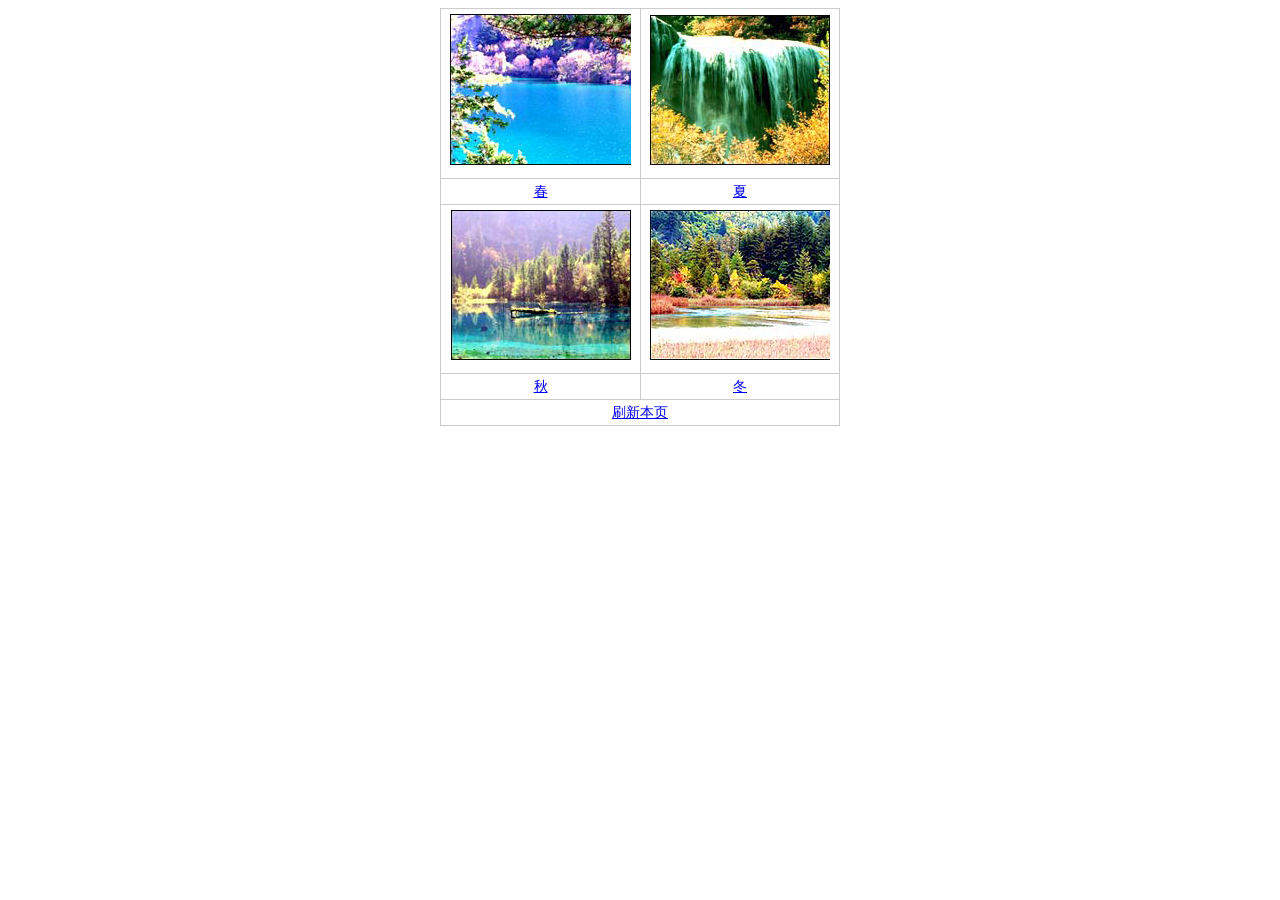
<file: 2/练习2：查看一年四季变化/index.html>
<!DOCTYPE html>
<html>
<head lang="en">
  <meta charset="UTF-8">
<title>查看一年四季的变化</title>
<style type="text/css">
table{
	margin-top: 0px;
	margin-right: auto;
	margin-bottom: 0px;
	margin-left: auto;
	border-top:1px #cccccc solid;
	border-left:1px #cccccc solid;
	width:400px;
	}
img{
	border:0;
	padding:5px;    
	}
td{
	font-size:14px;
	line-height:25px;
	text-align:center;
	border-bottom:1px #cccccc solid;
	border-right:1px #cccccc solid;
	}
</style>
</head>

<body><table border="0" cellspacing="0" cellpadding="0">
  <tr>
    <td><img src="images/1.jpg" /></td>
    <td><img src="images/2.jpg" /></td>
  </tr>
  <tr>
    <td><a href="#">春</a></td>
    <td><a href="#">夏</a></td>
  </tr>
  <tr>
    <td><img src="images/3.jpg" /></td>
    <td><img src="images/4.jpg" /></td>
  </tr>
  <tr>
    <td><a href="#">秋</a></td>
    <td><a href="#">冬</a></td>
  </tr>
  <tr>
    <td colspan="2"><a href="#">刷新本页</a></td>
  </tr>
</table>

</body>
</html>
</file>
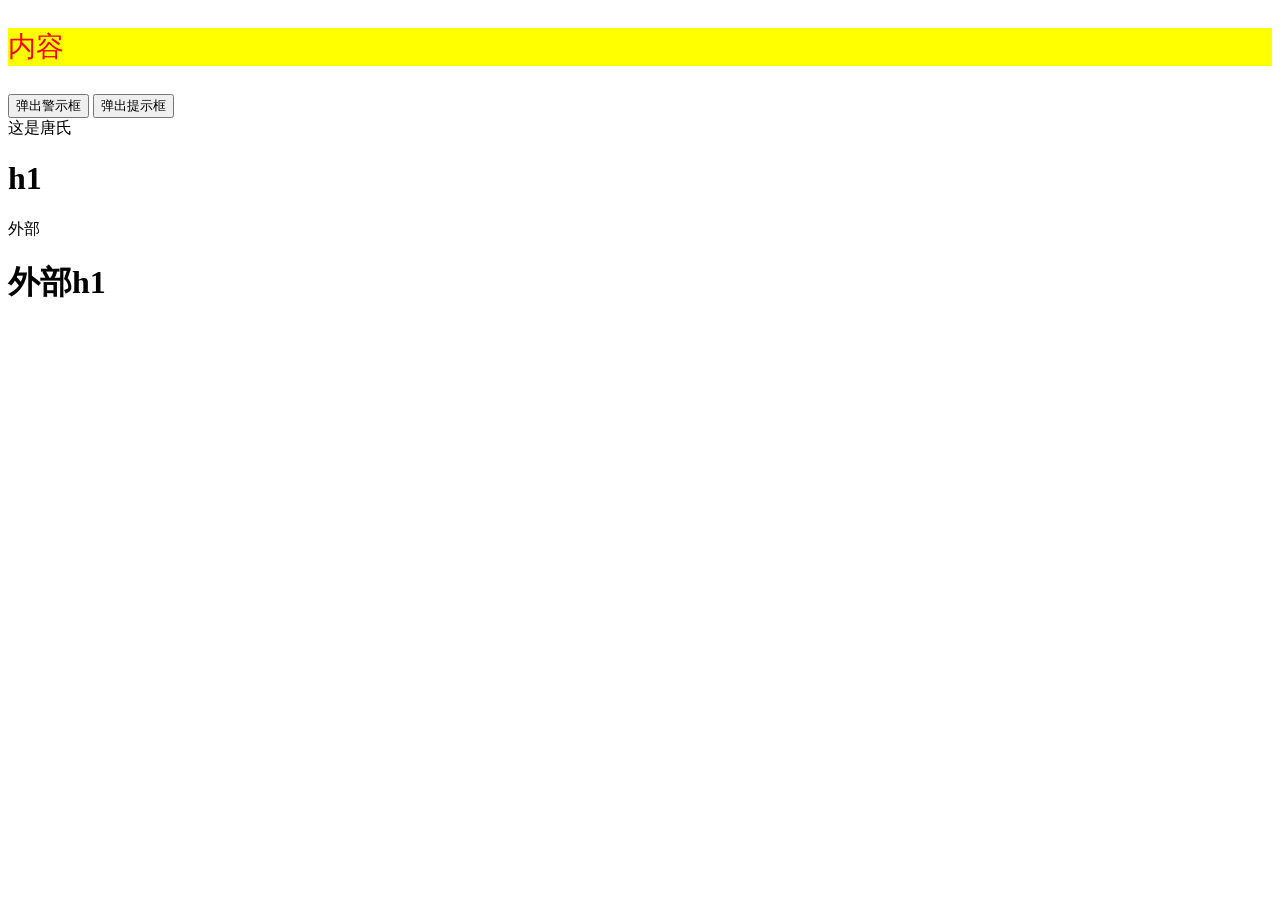
<file: 1/1-1第一个JS网页.html>
<!DOCTYPE html>
<html>
	<head>
		<meta charset="utf-8">
		<title>第一个JS网页</title>
		<style type="text/css">
			p {
				font-size: 28px;
			}
		</style>
		<link href="1-1.css" type="text/css" rel="stylesheet" />
		
	</head>
	<body>
		<p style="color: red;">内容</p>
		<input type="button" value="弹出警示框" onclick="alert('欢迎牢大')"/>
		<input type="button" value="弹出提示框" onclick="prompt('what can I see?','曼巴out')"/>
		<script type="text/javascript">
			document.write('<br/>');
			document.write('这是唐氏');
			document.write('<h1>h1</h1>')
			
			
			
			
		</script>
		<script src="1-1.js" type="text/javascript"></script>
	</body>
</html>
</file>
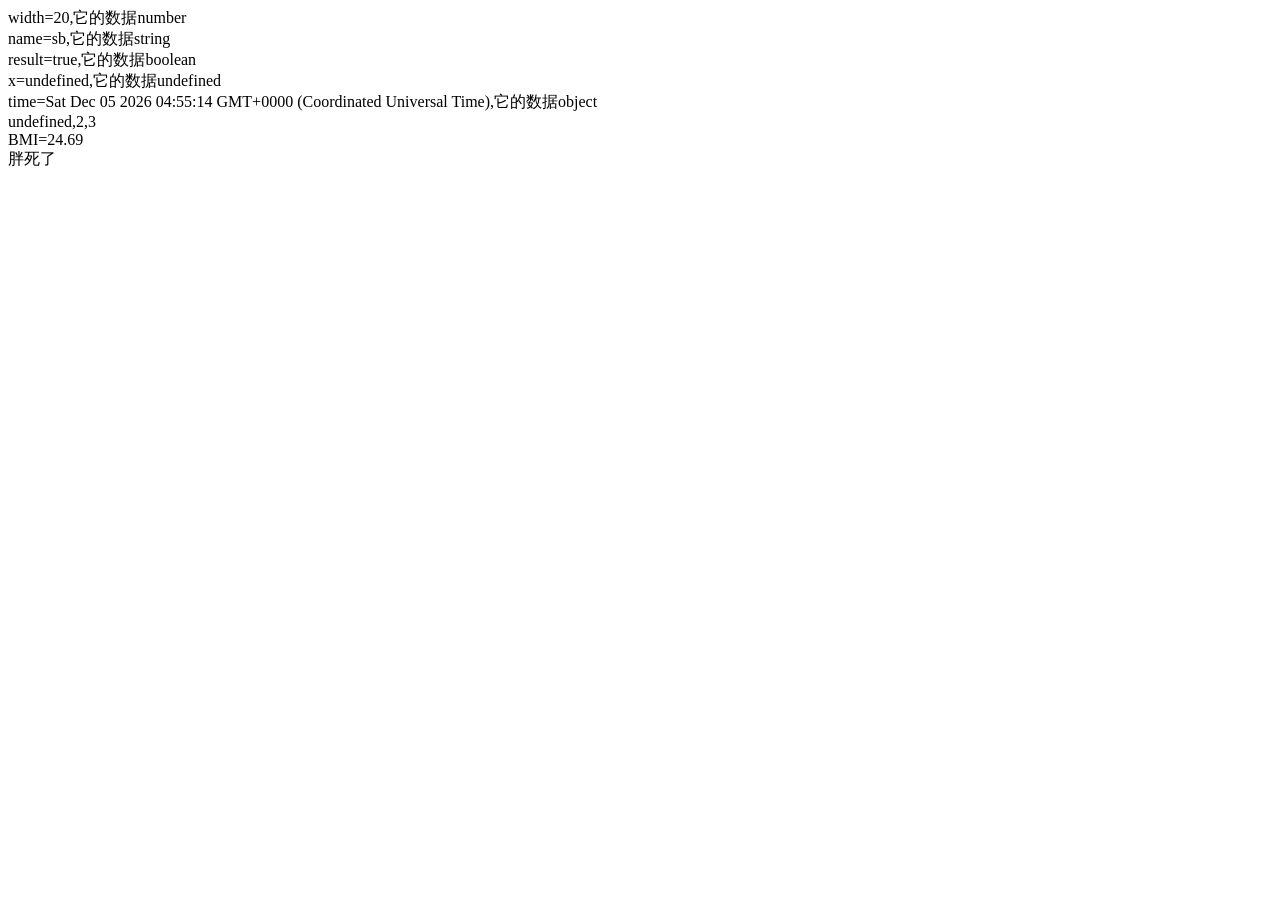
<file: 1/1-2.html>
<!DOCTYPE html>
<html>
	<head>
		<meta charset="utf-8">
		<title>JS的变量</title>
		<script type="text/javascript">
			var width = 20;
			var x, y = 2,
				z = 3;
			var name = 'sb'
			var result = true
			var time = new Date();
			document.write('width=' + width + ',它的数据' + typeof(width) + '<br/>');
			document.write('name=' + name + ',它的数据' + typeof(name) + '<br/>');
			document.write('result=' + result + ',它的数据' + typeof(result) + '<br/>');
			document.write('x=' + x + ',它的数据' + typeof(x) + '<br/>');
			document.write('time=' + time + ',它的数据' + typeof(time) + '<br/>');
			document.write(x + ',' + y + ',' + z);
			var he = 1.8,
				we = 80;
			var BMI;
			BMI = we / (he * he)
			BMI = BMI.toFixed(2);
			document.write('<br/>' + 'BMI=' + BMI +'<br/>');
			if (BMI < 18.5) {
				document.write('瘦死了')
			} else if (BMI > 24) {
				document.write('胖死了')
			}else{
				document.write('哟西')
			}
		</script>
	</head>
	<body>
	</body>
</html>
</file>
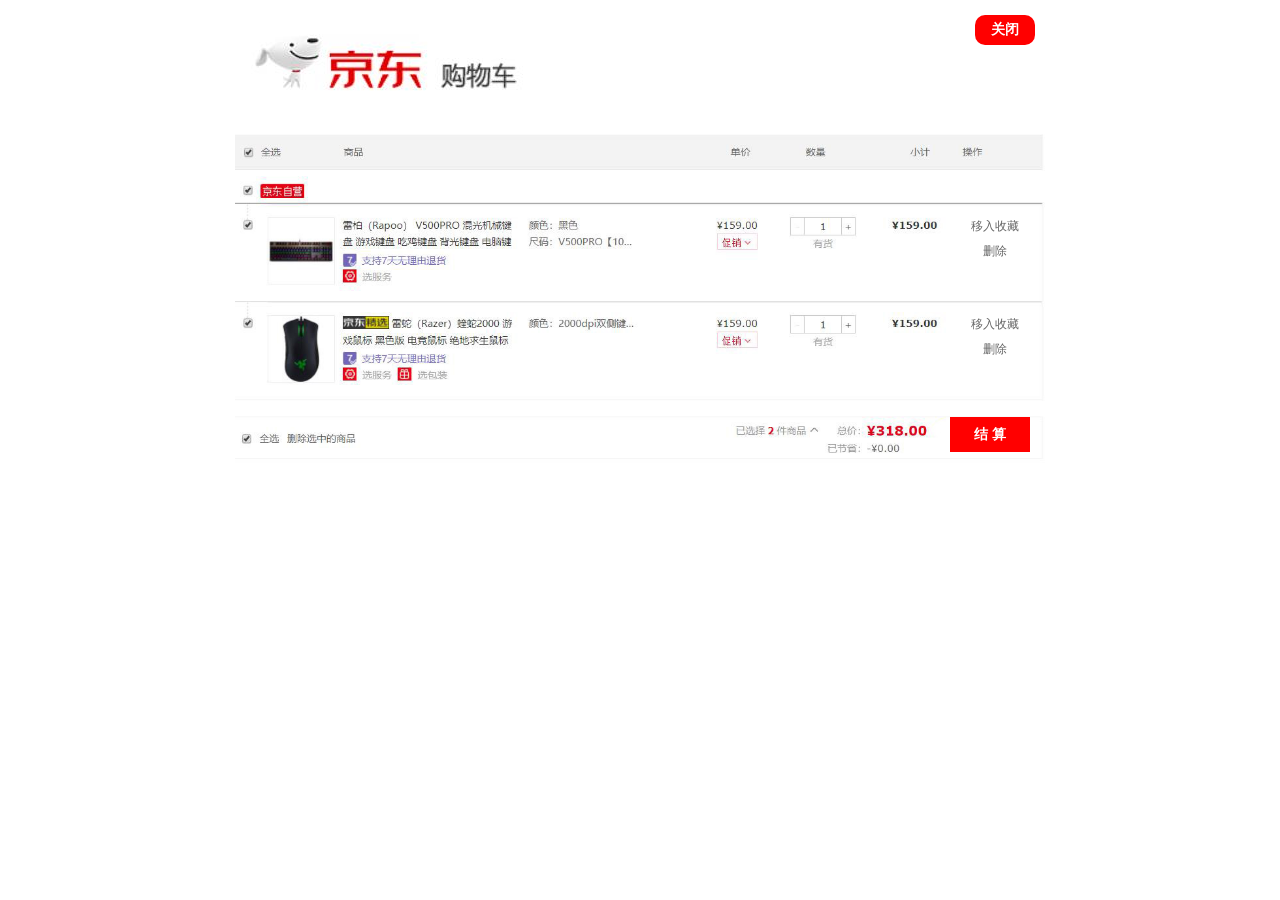
<file: 2/练习1：制作简易的购物车页面/shopping.html>
<!DOCTYPE html>
<html>
	<head lang="en">
		<meta charset="UTF-8">
		<title>制作简易的购物车页面</title>
		<link type="text/css" rel="stylesheet" href="css/cartStyle.css" />
		<script type="text/javascript">
			function close_plan() {
				window.close()
			}
			function w(){
			var flag = confirm('yiru');
			if(flag == true) {
				alert('肘击成功')
			
			}
			}
			function del(){
			var flag = confirm('yiru');
			if(flag == true) {
				alert('肘');
			
			}
			}
			function accounts(){
			var flag = confirm('yi ru');
			if(flag == true) {
				alert('肘');
			
			}
			}
		</script>
	</head>
	<body>

		<div class="content">
			<div class="logo">
				<img src="images/logo.jpg"><span onclick="close_plan();">关闭</span>
			</div>
			<div class="cartList">
				<ul>
					<li onclick="w();">移入收藏</li>
					<li onclick="del();">删除</li>
					<li onclick="w();">移入收藏</li>
					<li onclick="del();">删除</li>
					<li><span onclick="accounts();">结 算</span></li>
				</ul>
			</div>
		</div>
	</body>
</html>
</file>
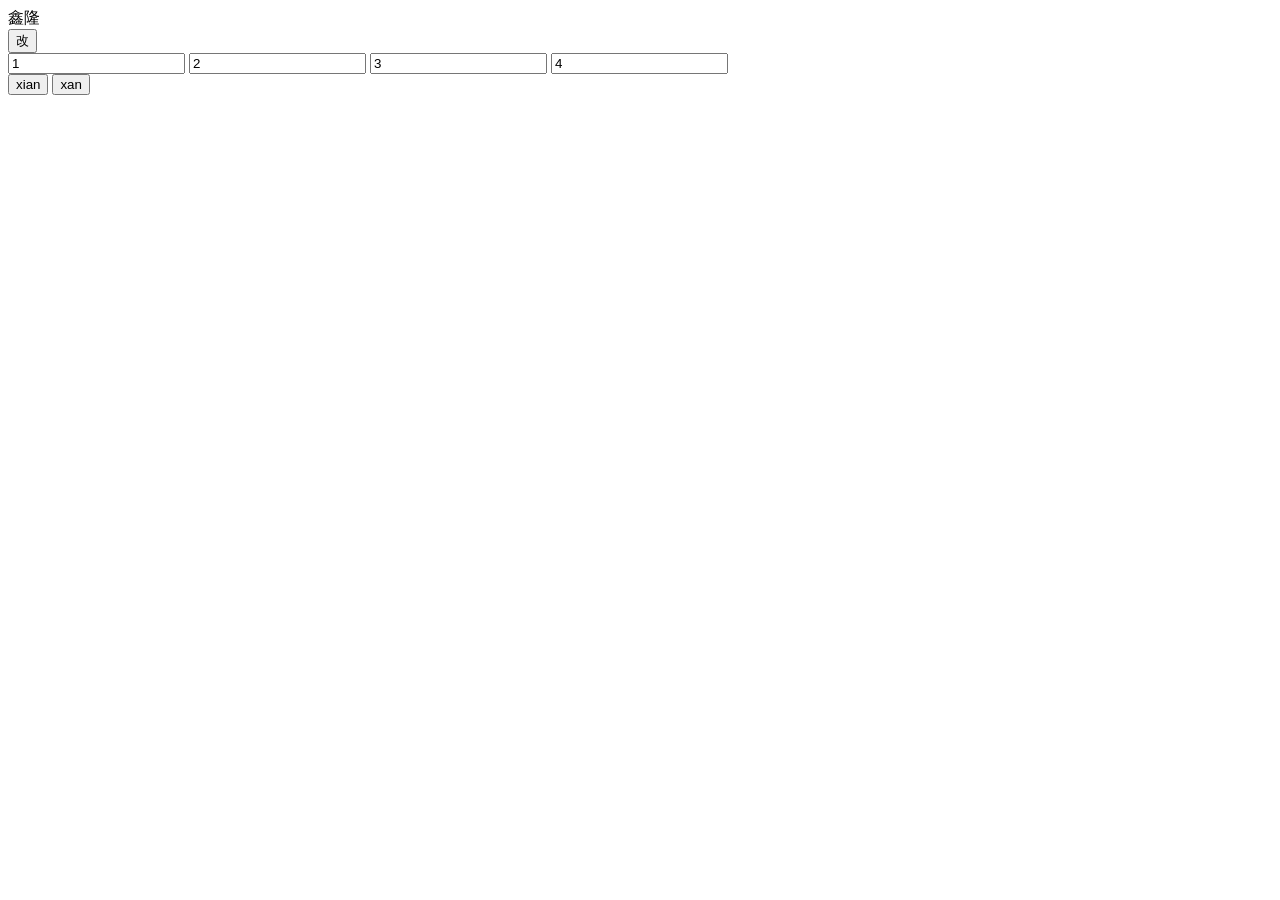
<file: 2/练习2：查看一年四季变化/2-4.html>
<!DOCTYPE html>
<html>
	<head>
		<meta charset="utf-8">
		<title></title>
		<script type="text/javascript">
			function cha() {
				document.getElementById('no').innerHTML = 'dsfv';
			}
			function s(){
				var aInput=document.getElementsByName('se');
				var sStr='';
				for{
					sStr+=aInput[i].value+'<br />'
				}
				
				document.getElementById('s').innerHTML=sStr;
				
				
			}
			function a(){
				var aInput=document.getElementsByTagName('input');
				var sStr='';
				for{
					sStr+=aInput[i].value+'<br />'
				}
				
				document.getElementById('s').innerHTML=sStr;
				
				
			}
		</script>
	</head>
	<body>
		<div id='no'>鑫隆</div>
		<input type="button" value="改" onclick="cha()" /><br />
	<input type="text" name="se" value="1"/>
	<input type="text" name="se" value="2"/>
	<input type="text" name="se" value="3"/>
	<input type="text" name="se" value="4"/>
	<br />
	<input type="button" value="xian" onclick="s"/>
	
	<input type="button" value="xan" onclick="a"/>
	</body>
</html>
</file>
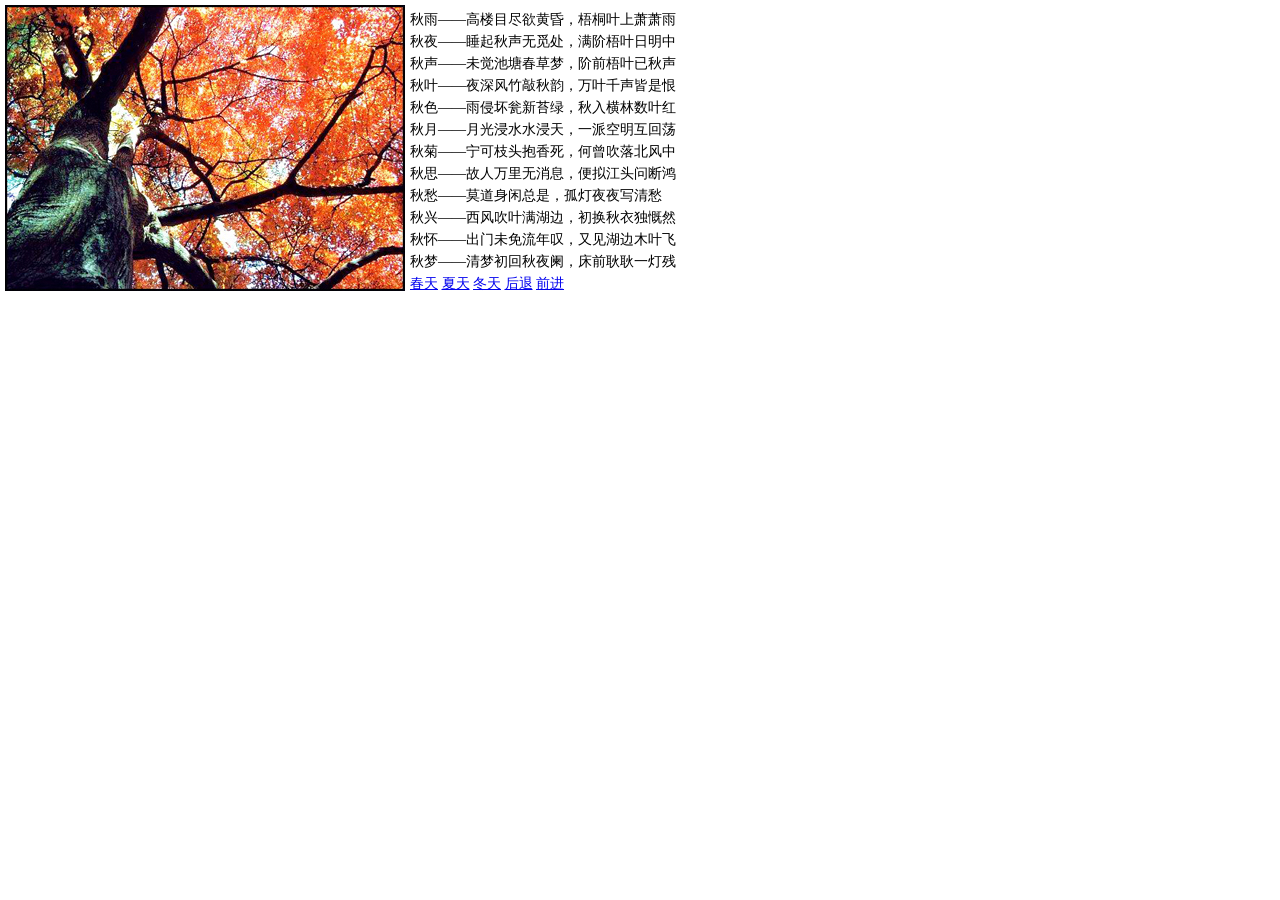
<file: 2/练习2：查看一年四季变化/autumn.html>
<!DOCTYPE html>
<html>
<head lang="en">
  <meta charset="UTF-8">
<title>秋</title>
<style type="text/css">
body{margin:0;}
img{
	border:0;
	padding:5px;    
	}
td{
	font-size:14px;
	line-height:22px;
	}
</style>
</head>

<body><table border="0" cellspacing="0" cellpadding="0">
  <tr>
    <td><img src="images/autumn.jpg" alt="秋天" /></td>
    <td>秋雨――高楼目尽欲黄昏，梧桐叶上萧萧雨<br />
      秋夜――睡起秋声无觅处，满阶梧叶日明中<br />
      秋声――未觉池塘春草梦，阶前梧叶已秋声<br />
      秋叶――夜深风竹敲秋韵，万叶千声皆是恨<br />
      秋色――雨侵坏瓮新苔绿，秋入横林数叶红<br />
      秋月――月光浸水水浸天，一派空明互回荡<br />
      秋菊――宁可枝头抱香死，何曾吹落北风中<br />
      秋思――故人万里无消息，便拟江头问断鸿<br />
      秋愁――莫道身闲总是，孤灯夜夜写清愁 <br />
      秋兴――西风吹叶满湖边，初换秋衣独慨然<br />
      秋怀――出门未免流年叹，又见湖边木叶飞<br />
      秋梦――清梦初回秋夜阑，床前耿耿一灯残<br />
    <a href="#">春天</a> <a href="#">夏天</a> <a href="#">冬天</a>  <a href="#">后退</a>   <a href="#">前进</a></td>
  </tr>
</table>
</body>
</html>
</file>
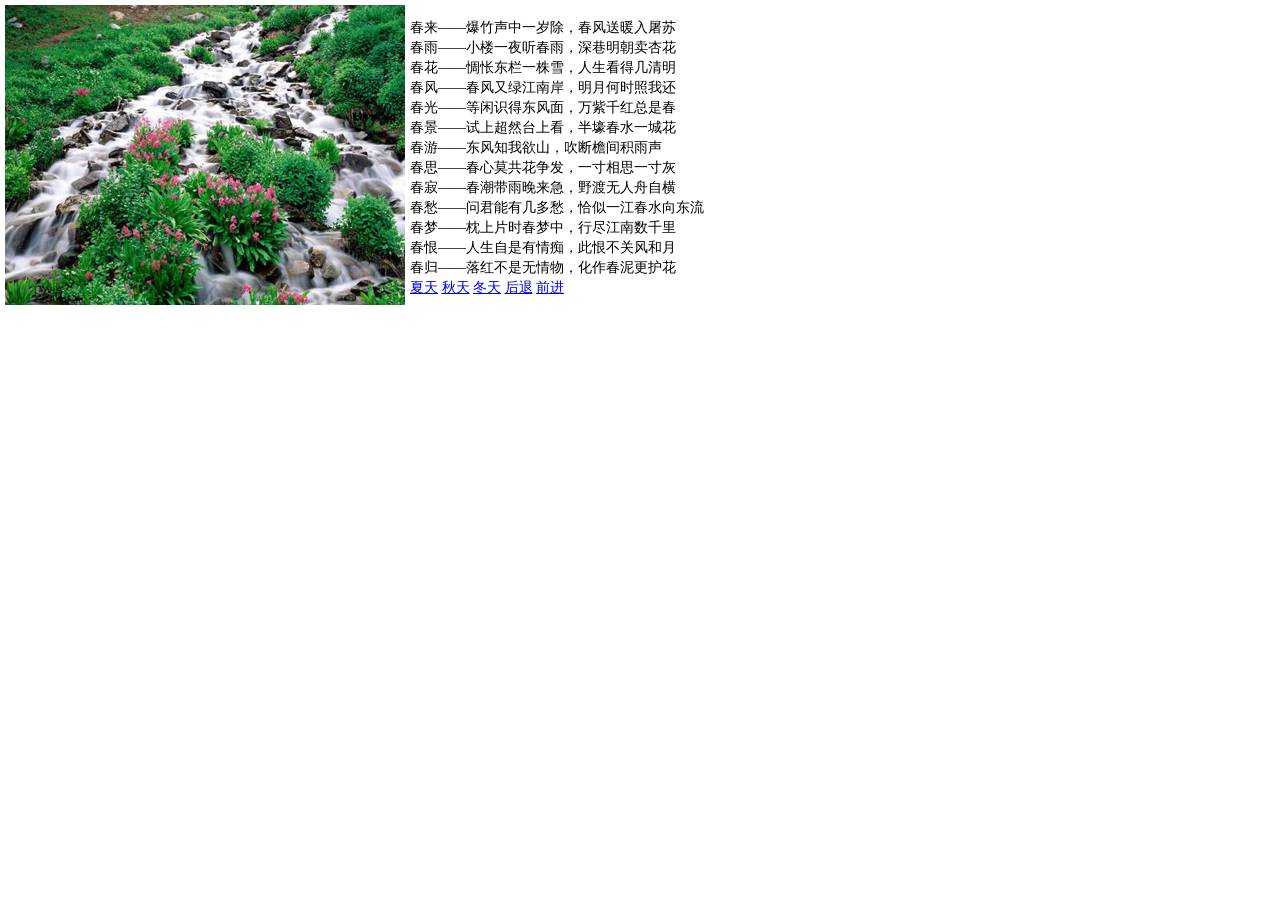
<file: 2/练习2：查看一年四季变化/spring.html>
<!DOCTYPE html>
<html>
<head lang="en">
  <meta charset="UTF-8">
<title>春</title>
<style type="text/css">
body{margin:0;}
img{
	border:0;
	padding:5px;    
	}
td{
	font-size:14px;
	line-height:20px;
	}
</style>
</head>

<body><table border="0" cellspacing="0" cellpadding="0">
  <tr>
    <td><img src="images/spring.jpg" alt="春天" /></td>
    <td>春来――爆竹声中一岁除，春风送暖入屠苏<br />
      春雨――小楼一夜听春雨，深巷明朝卖杏花<br />
      春花――惆怅东栏一株雪，人生看得几清明<br />
      春风――春风又绿江南岸，明月何时照我还<br />
      春光――等闲识得东风面，万紫千红总是春<br />
      春景――试上超然台上看，半壕春水一城花<br />
      春游――东风知我欲山，吹断檐间积雨声 <br />
      春思――春心莫共花争发，一寸相思一寸灰<br />
      春寂――春潮带雨晚来急，野渡无人舟自横<br />
      春愁――问君能有几多愁，恰似一江春水向东流<br />
      春梦――枕上片时春梦中，行尽江南数千里<br />
      春恨――人生自是有情痴，此恨不关风和月<br />
      春归――落红不是无情物，化作春泥更护花<br />
      <a href="#">夏天</a> <a href="#">秋天</a> <a href="#">冬天</a>  <a href="#">后退</a>   <a href="#">前进</a></td>
  </tr>
</table>
</body>
</html>
</file>
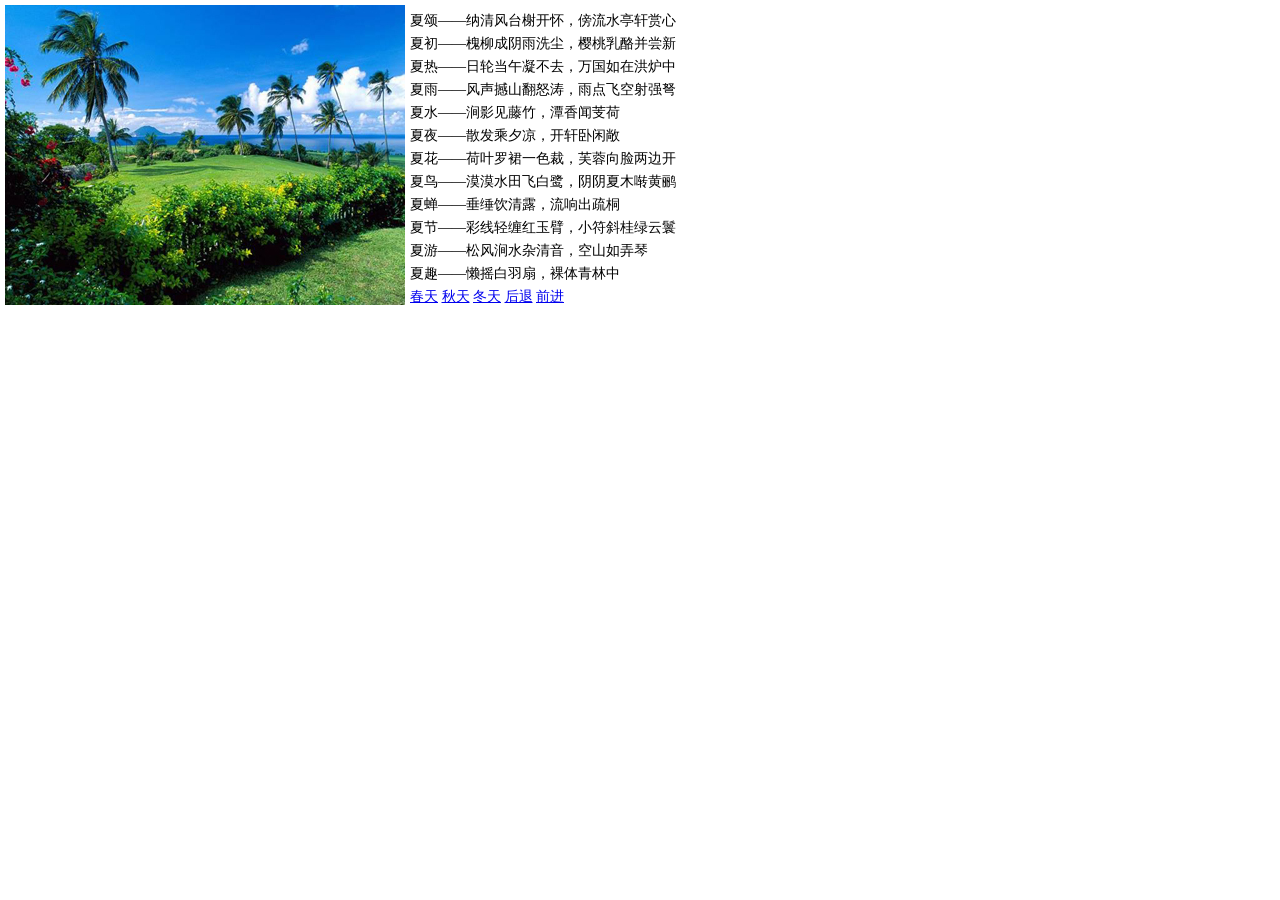
<file: 2/练习2：查看一年四季变化/summer.html>
<!DOCTYPE html>
<html>
<head lang="en">
  <meta charset="UTF-8">
<title>夏</title>
<style type="text/css">
body{margin:0;}
img{
	border:0;
	padding:5px;    
	}
td{
	font-size:14px;
	line-height:23px;
	}
</style>
</head>

<body><table border="0" cellspacing="0" cellpadding="0">
  <tr>
    <td><img src="images/summer.jpg" alt="夏天" /></td>
    <td>夏颂――纳清风台榭开怀，傍流水亭轩赏心<br />
      夏初――槐柳成阴雨洗尘，樱桃乳酪并尝新<br />
      夏热――日轮当午凝不去，万国如在洪炉中<br />
      夏雨――风声撼山翻怒涛，雨点飞空射强弩<br />
      夏水――涧影见藤竹，潭香闻芰荷<br />
      夏夜――散发乘夕凉，开轩卧闲敞<br />
      夏花――荷叶罗裙一色裁，芙蓉向脸两边开<br />
      夏鸟――漠漠水田飞白鹭，阴阴夏木啭黄鹂<br />
      夏蝉――垂缍饮清露，流响出疏桐<br />
      夏节――彩线轻缠红玉臂，小符斜桂绿云鬟<br />
      夏游――松风涧水杂清音，空山如弄琴<br />
      夏趣――懒摇白羽扇，裸体青林中<br />
      <a href="#">春天</a> <a href="#">秋天</a> <a href="#">冬天</a>  <a href="#">后退</a>   <a href="#">前进</a></td>
  </tr>
</table>
</body>
</html>
</file>
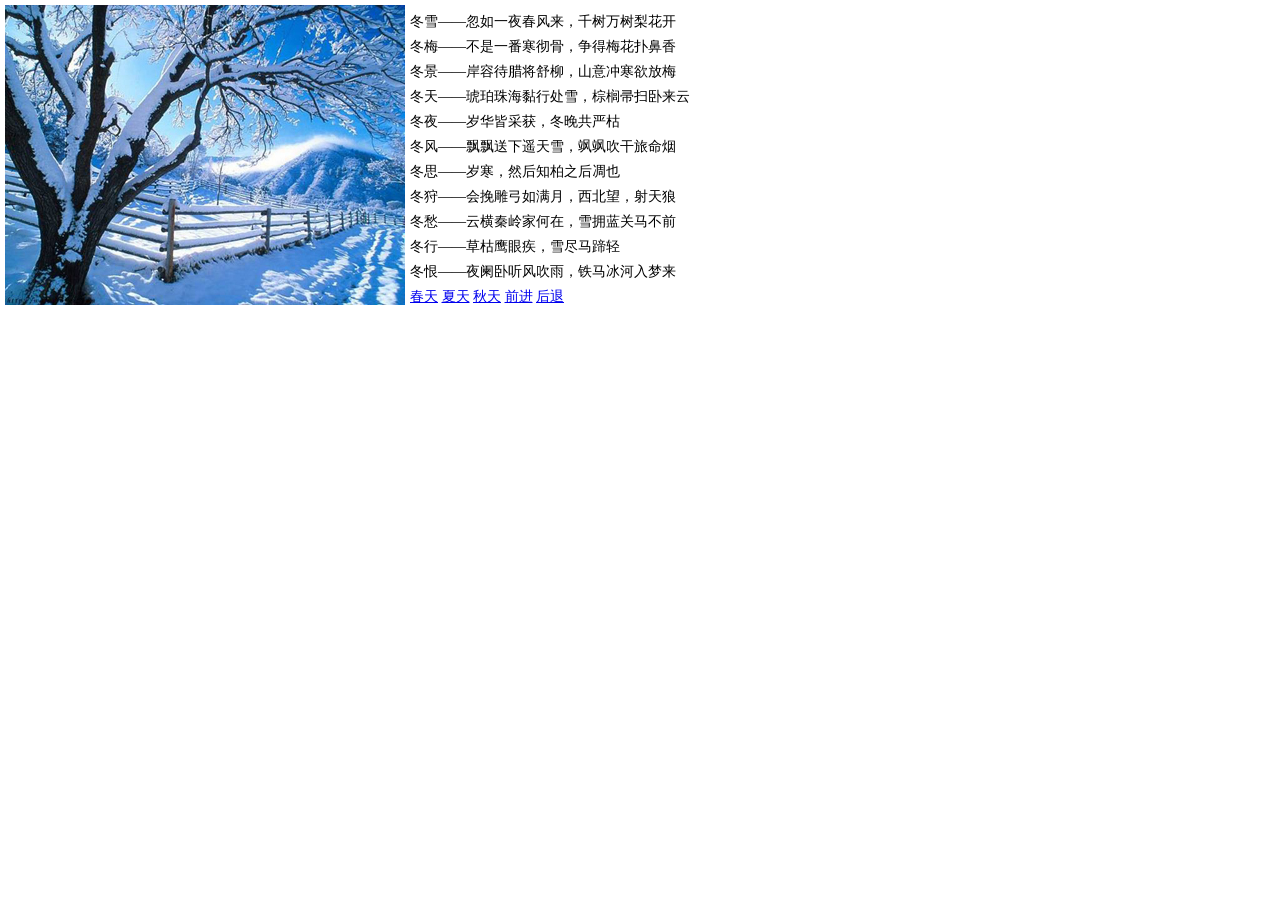
<file: 2/练习2：查看一年四季变化/winter.html>
<!DOCTYPE html>
<html>
<head lang="en">
  <meta charset="UTF-8">
<title>冬</title>
<style type="text/css">
body{margin:0;}
img{
	border:0;
	padding:5px;    
	}
td{
	font-size:14px;
	line-height:25px;
	}
</style>
</head>

<body><table border="0" cellspacing="0" cellpadding="0">
  <tr>
    <td><img src="images/winter.jpg" alt="冬天" /></td>
    <td>冬雪――忽如一夜春风来，千树万树梨花开<br />
      冬梅――不是一番寒彻骨，争得梅花扑鼻香<br />
      冬景――岸容待腊将舒柳，山意冲寒欲放梅<br />
      冬天――琥珀珠海黏行处雪，棕榈帚扫卧来云<br />
      冬夜――岁华皆采获，冬晚共严枯<br />
      冬风――飘飘送下遥天雪，飒飒吹干旅命烟<br />
      冬思――岁寒，然后知柏之后凋也<br />
      冬狩――会挽雕弓如满月，西北望，射天狼<br />
      冬愁――云横秦岭家何在，雪拥蓝关马不前<br />
      冬行――草枯鹰眼疾，雪尽马蹄轻<br />
      冬恨――夜阑卧听风吹雨，铁马冰河入梦来<br />
      <a href="#">春天</a>  <a href="#">夏天</a> <a href="#">秋天</a> <a href="#">前进</a>  <a href="#">后退</a></td>
  </tr>
</table>
</body>
</html>
</file>
<file: 1/1-1.css>
p{
	background-color: yellow;
	font-style: ;
}
</file>
<file: 2/练习1：制作简易的购物车页面/css/cartStyle.css>
body,ul,li,div,p,h1,h2{margin: 0;padding: 0;overflow: hidden;}
ul,li{list-style: none;}
.content{width: 810px; margin: 0 auto;}
.logo{margin: 10px 0;}
.logo span{
    display: inline-block;
    float: right;
    width: 60px;
    height: 30px;
    line-height: 30px;
    font-size: 14px;
    font-family: "微软雅黑";
    background: #ff0000;
    color: #ffffff;
    text-align: center;
    border-radius: 10px;
    margin-top: 5px;
    margin-right: 10px;
    cursor: pointer;
    font-weight: bold;
}
.cartList{
    background: url("../images/shoppingBg.jpg") no-repeat;
    height: 414px;
    overflow: hidden;
    background-size:100%; 
}
.cartList ul{
    float: right;
    width: 100px;
    margin-top: 80px;
}
.cartList ul li{
    font-family: "微软雅黑";
    font-size: 12px;
    color: #666666;
    text-align: center;
    line-height: 25px;
    cursor: pointer;
}
.cartList ul li:nth-of-type(3){margin-top: 48px;}
.cartList ul li:nth-of-type(5){margin-top: 50px;}
.cartList span{display: inline-block;
    float: right;
    width: 80px;
    height: 35px;
    line-height: 35px;
    font-size: 14px;
    font-family: "微软雅黑";
    background: #ff0000;
    color: #ffffff;
    text-align: center;
    margin-top: 5px;
    margin-right: 15px;
    cursor: pointer;
    font-weight: bold;}
</file>
